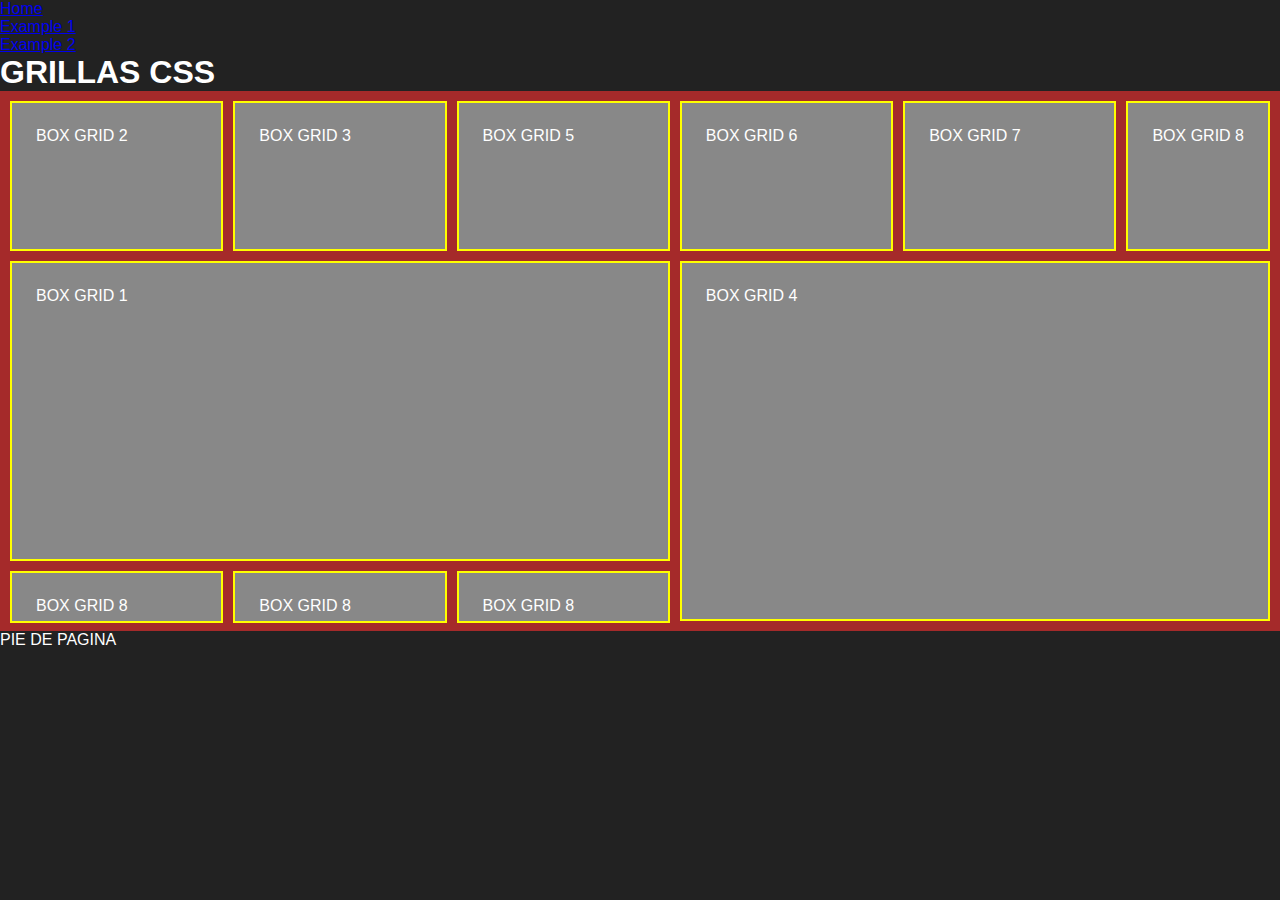
<file: index.html>
<!DOCTYPE html>
<html lang="en">
<head>
    <meta charset="UTF-8">
    <meta http-equiv="X-UA-Compatible" content="IE=edge">
    <meta name="viewport" content="width=device-width, initial-scale=1.0">
    <title>CSS GRID</title>

    <link rel="stylesheet" href="/css/styles.css">
</head>
<body>
    <header>
        <nav>
            <ul>
                <li><a href="/index.html">Home</a></li>
                <li><a href="/pages/examples1/example.html">Example 1</a></li>
                <li><a href="/pages/exmaples2/example2.html">Example 2</a></li>
            </ul>
        </nav>
    </header>
    <main>
        <h1>
            GRILLAS CSS
        </h1>
        <section class="grid-section">
            <div class="grid-container">
                <div class="box-grid box-1">BOX GRID 1</div>
                <div class="box-grid box-2">BOX GRID 2</div>
                <div class="box-grid box-3">BOX GRID 3</div>
                <div class="box-grid box-4">BOX GRID 4</div>
                <div class="box-grid">BOX GRID 5</div>
                <div class="box-grid">BOX GRID 6</div>
                <div class="box-grid">BOX GRID 7</div>
                <div class="box-grid">BOX GRID 8</div>
                <div class="box-grid">BOX GRID 8</div>
                <div class="box-grid">BOX GRID 8</div>
                <div class="box-grid">BOX GRID 8</div>
            </div>
        </section>
    </main>
    <footer>
        PIE DE PAGINA
    </footer>
</body>
</html>
</file>
<file: css/styles.css>
*{
    padding: 0;
    margin: 0;
    box-sizing: border-box;
}

html{
    font-size: 16px;
}

body{
    background-color: #222;
    color: white;
    font-family: Arial, Helvetica, sans-serif;
}

.grid-container{
    padding: 10px;
    background-color: brown;
    display: grid;
    grid-template-columns: 1fr 1fr 1fr 1fr 1fr; 
    /*quiere decir que va a poner un orden de 1 por columna de 100px
    si le pongo 2 valores va a poner 2 box a lo ancho y asi sucesivamente
    tambien se puede usar porcentajes
    tambien se puede usar la medida fr, que es la medida 1 fraccion entonces podes irlo acomodando y cada fraccion que agregues lo que va a hacer es irse diviendo el espacio entre cada fraccion
    tambien se puede usar auto para cada cuadrado pero lo que va a hacer es repartir el espacio segun lo que ocupa el contenido en caso el fr no, los va a separar por igual*/
    grid-template-rows: 150px 300px 50px;
    /*esto es para ordenar por fila*/
    /* gap: 10px; separacion entre las boxs haciendo que el fraccion se adapte a eso */
    column-gap: 10px; /*espacio entre columnas*/
    row-gap: 10px;  /*espacio entre filas*/
}

.box-1{
    /* grid-column: 1/4; /*quiero que empiece ocupando desde la linea 1 y termine en la linea 4*/
    /* grid-row: 1/3;  */
    grid-area: 2 / 1 / 3 / 4
    /*el grid area es como definir colum y row a la vez
    primer valor donde quiero que empiece mi fila, segundo valro donde quiero que empiece la columna, 3ro donde quiero que termine mi fila y 4to donde quiero que termine mi columna*/
}

.box-4{
    /*puedo hacer que las cajas pisen a otras, las demas se van a ir adaptando*/
    /* grid-column: 2/5; 
    recordar que se puede usar !important para remarcar que quiero que se use ese color*/
    grid-column: span 3;
    background-color: aqua;
    grid-row: 2/4;

}

.box-grid{
    padding: 1.5rem;
    border: 2px solid yellow;
    background-color: #888;
}

/*cuando se agregan mas boxs que no estan definidos los tamaños lo que pasa es que grid los intenta de adaptar automaticamente*/
</file>
